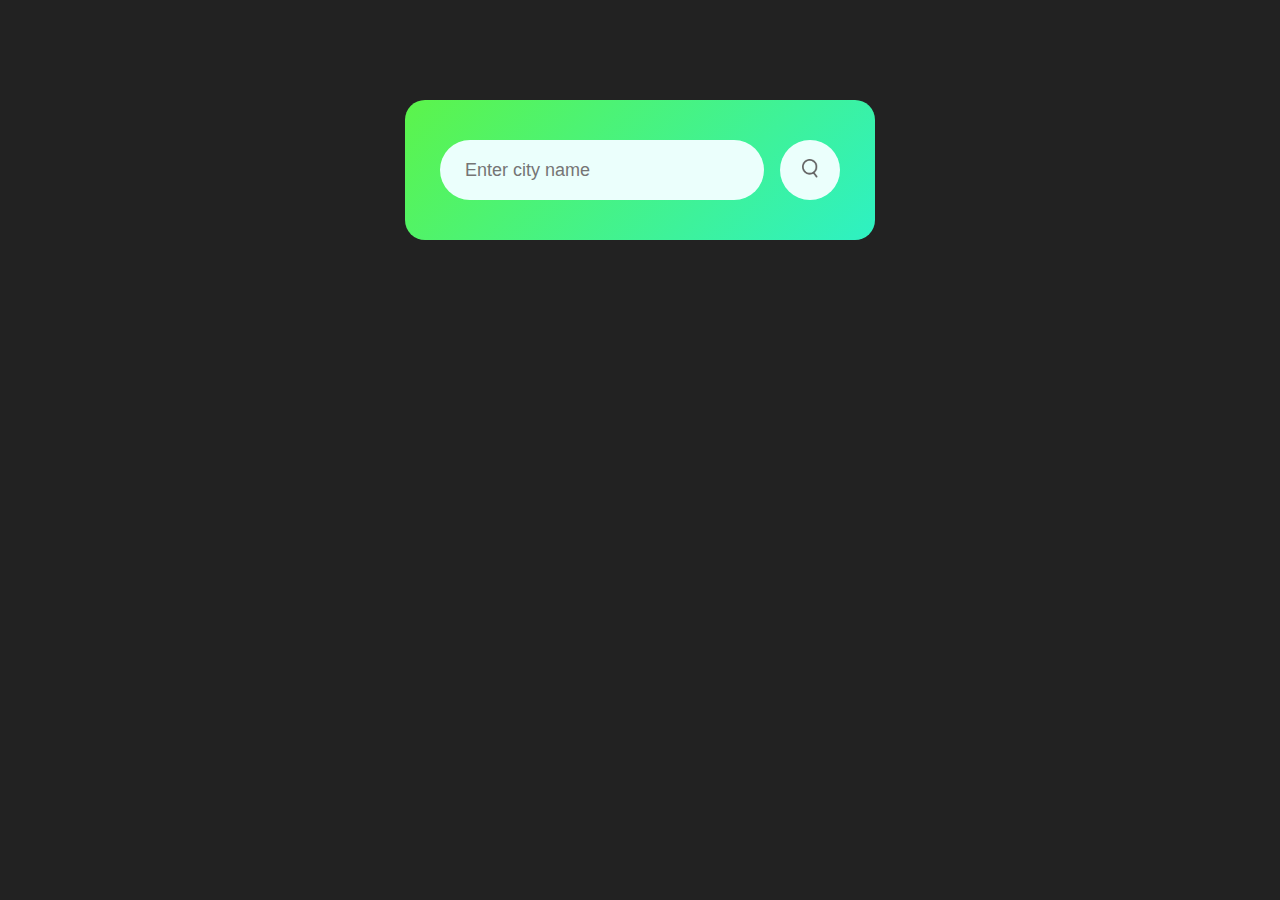
<file: 1_Weather_App/index.html>
<!DOCTYPE html>
<html lang="en">
<head>
    <meta charset="UTF-8">
    <meta name="viewport" content="width=device-width, initial-scale=1.0">
    <title>Weather App</title>
    <link rel="stylesheet" href="style.css">
</head>
<body>
    
    <div class="card">
        <div class="search">
            <input type="text" placeholder="Enter city name" spellcheck="false">
            <button><img src="pics/search.png" alt=""></button>
        </div>
        <div class="error">
            <p>Invalid City name.</p>
        </div>
        <div class="weather">
            <img src="pics/rain.png" alt="" class="weather-icon">
            <h1 class="temp">22°C</h1>
            <h2 class="city">Agra</h2>
            <div class="details">
                <div class="col">
                    <img src="pics/humidity.png" alt="">
                    <div>
                        <p class="humidity">50%</p>
                        <p>Humidity</p>
                    </div>
                </div>
                <div class="col">
                    <img src="pics/wind.png" alt="">
                    <div>
                        <p class="wind">15 Km/h</p>
                        <p>Wind Speed</p>
                    </div>
                </div>
            </div>
        </div>
    </div>
    <script src="index.js"></script>
</body>
</html>
</file>
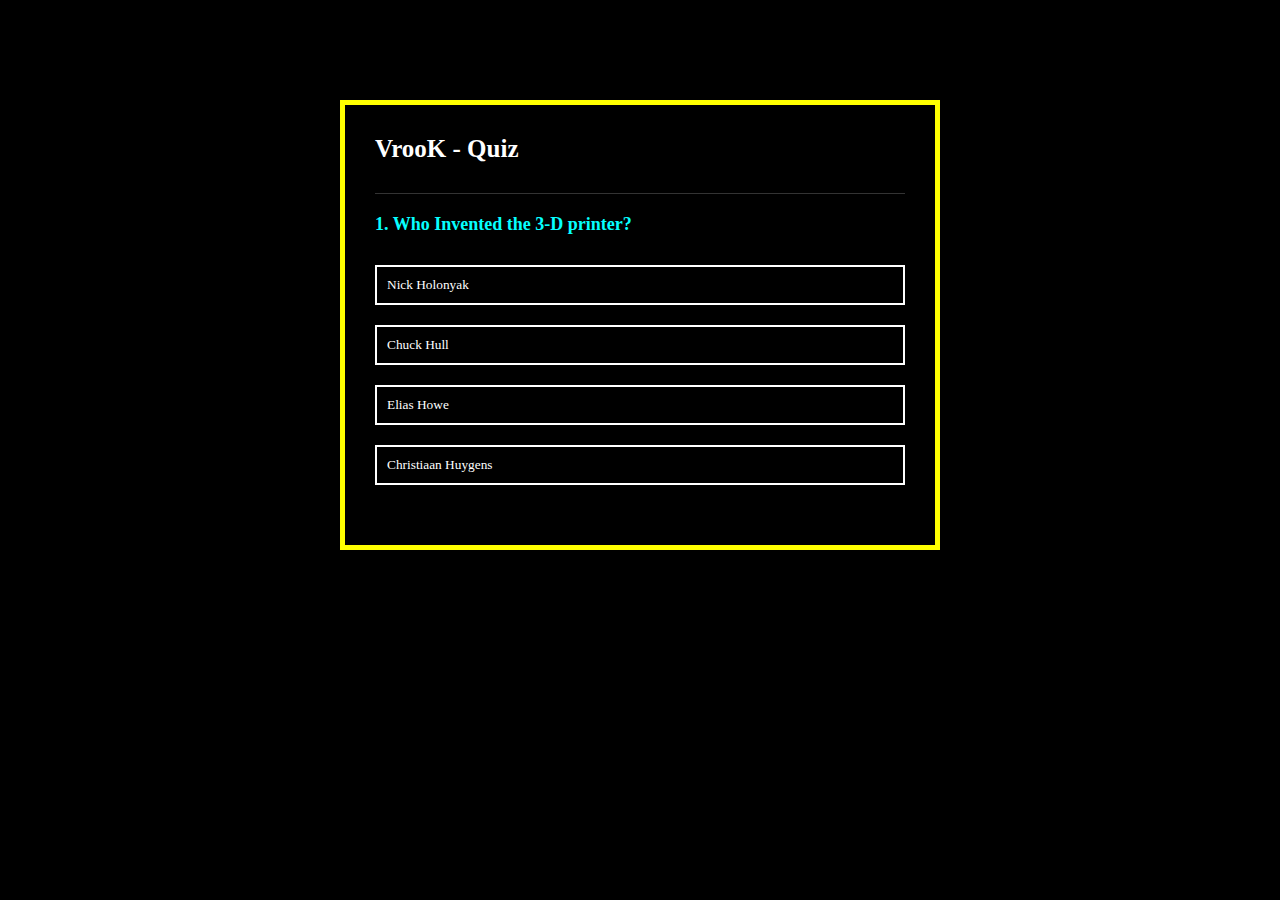
<file: 2_Quiz_App/index.html>
<!DOCTYPE html>
<html lang="en">
<head>
    <meta charset="UTF-8">
    <meta name="viewport" content="width=device-width, initial-scale=1.0">
    <link rel="stylesheet" href="style.css">
    <title>Quiz App</title>
</head>
<body>
    <div class="app">
        <h1>VrooK - Quiz</h1>
        <div class="quiz">
            <h2 id="question">This is the Question</h2>
            <div id="answer-buttons">
                <button class="btn">Option 1</button>
                <button class="btn">Option 2</button>
                <button class="btn">Option 3</button>
                <button class="btn">Option 4</button>
            </div>
            <button id="next-btn">Next</button>
        </div>
    </div>
    <script src="index.js"></script>
</body>
</html>
</file>
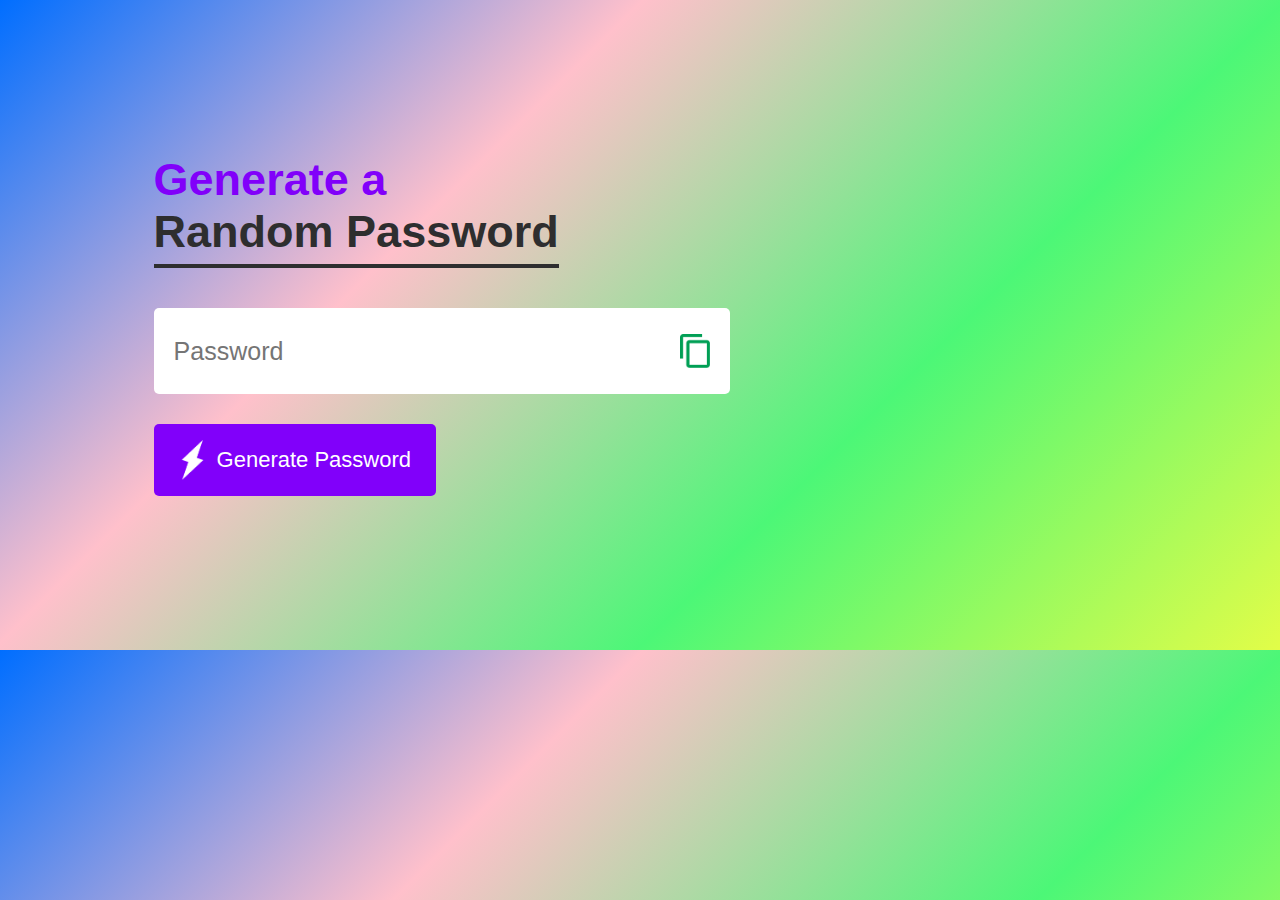
<file: 3_Random_Password_Generator/index.html>
<!DOCTYPE html>
<html lang="en">
<head>
    <meta charset="UTF-8">
    <meta name="viewport" content="width=device-width, initial-scale=1.0">
    <link rel="stylesheet" href="style.css">
    <title>Random Password Generator</title>
</head>
<body>
    <div class="container">
        <h1>Generate a <br><span>Random Password</span></h1>
        <div class="display">
            <input type="text" id="password" placeholder="Password">
            <img class="copy" src="Pics/copy.png" alt="">
        </div>
        <button class="btn"><img src="Pics/generate.png" alt="">Generate Password</button>
    </div>
    <script src="index.js"></script>
</body>
</html>
</file>
<file: 1_Weather_App/style.css>
*{
    margin: 0;
    padding: 0;
    font-family:'Gill Sans', 'Gill Sans MT', Calibri, 'Trebuchet MS', sans-serif;
    box-sizing: border-box;
}

body{
    background: #222;
}

.card{
    width: 90%;
    max-width: 470px;
    color: #fff;
    background: linear-gradient(135deg, #5cf44b, #2ef1c3);
    margin: 100px auto 0;
    border-radius: 20px;
    padding: 40px 35px;
    text-align: center;
}

.search{
    width: 100%;
    display: flex;
    align-items: center;
    justify-content: space-between;

}

.search input{
    border: 0;
    outline: 0;
    color: #555;
    background: #ebfffc;
    padding: 10px 25px;
    height: 60px;
    border-radius: 30px;
    flex: 1;
    margin-right: 16px;
    font-size: 18px;
}

.search button{
    border: 0;
    outline: 0;
    background: #ebfffc;
    border-radius: 50%;
    height: 60px;
    width: 60px;
    cursor: pointer;
}

.search button img{
    width: 16px;
}

.weather-icon{
    width: 170px;
    margin-top: 30px;
}

.weather h1{
    font-size: 80px;
    font-weight: 500;
}

.weather h1{
    font-size: 45px;
    font-weight: 400;
    margin-top: -10px;
}

.details{
    display: flex;
    align-items: center;
    justify-content: space-between;
    padding: 0 20px;
    margin-top: 50px;

}

.col {
    display: flex;
    align-items: center;
    text-align: left;
}

.col img{
    width: 40px;
    margin-right: 10px;
}

.humidity, .wind{
    font-size: 28px;
    margin-top: -6px;
}

.weather{
    display: none;
}

.error{
    text-align: center;
    margin-left: 10px;
    font-size: 20px;
    margin-top: 30px;
    display: none;
    color: rgb(89, 89, 89);
    font-weight:bold;
}
</file>
<file: 2_Quiz_App/style.css>
*{
    margin: 0;
    padding: 0;
    font-family:Cambria, Cochin, Georgia, Times, 'Times New Roman', serif ;
    box-sizing: border-box;
}

body{
    background: #000000;
}

.app{
    border: 5px solid yellow;
    background: #000000;
    width: 90%;
    max-width: 600px;
    margin: 100px auto 0; /* 100px top, auto left*/
    padding: 30px;
    /* border-radius: 10px;   */
}

.app h1{
    font-size: 25px;
    color: #ffffff;
    font-weight: 600;
    border-bottom: 1px solid #333;
    padding-bottom: 30px;
}

.quiz{
    padding: 20px 0;
}

.quiz h2{
    font-size: 18px;
    color: #06ffff;
    font-weight: 600;
    margin-bottom: 20px;
}

.btn{
    background: #000000;
    color: #ffffff;
    font-weight: 500;
    width: 100%;
    border: 2px solid #ffffff;
    padding: 10px;
    margin: 10px 0;
    text-align: left;
    cursor: pointer;
    /* border-radius: 5px; */
    transition: all 0.3s; /* 0.3 sec me hover property apply hogi*/
}

.btn:hover:not([disabled]){
    background: #222;
    color: #fff;
}
.btn:disabled{
    cursor: no-drop;
}

#next-btn{
    background: #012a6c;
    color: #fff;
    font-weight: 500;
    width: 150px;
    border: 0;
    padding: 10px;
    margin: 20px auto 0;
    cursor: pointer;
    display: none;
}

.correct{
    /* background: #9aeabc; */
    border: 2px solid #26ff00;
}

.incorrect{
    border: 2px solid #ff0d0d;
}
</file>
<file: 3_Random_Password_Generator/style.css>
*{
    margin: 0px;
    padding: 0px;
    box-sizing: border-box;
    font-family:'Gill Sans', 'Gill Sans MT', Calibri, 'Trebuchet MS', sans-serif ;
}

body{
    background: linear-gradient(135deg, rgb(0, 110, 255), pink, rgb(76, 247, 119), rgb(226, 253, 72));
    color: rgb(129, 0, 250);
}

.container{
    margin: 12%;
    width: 90%;
    max-width: 700;
}

.display{
    width: 50%;
    margin-top: 50px;
    margin-bottom: 30px;
    background: #fff;
    color: #333;
    display: flex;
    align-items: center;
    justify-content: space-between;
    padding: 26px 20px;
    border-radius: 5px;
}

.container h1{
    font-weight: 800;
    font-size: 45px;
}

.container h1 span{
    color: rgb(46, 46, 47);
    border-bottom: 4px solid rgb(46, 46, 47);
    padding-bottom: 7px;
}

.display img{
    width: 30px;
    cursor: pointer;
}

.display input{
    border: 0;
    outline: 0;
    font-size: 25px;
}

.container button img{
    width: 28px;
    margin-right:10px ;
}

.container button {
    border: 0;
    outline: 0;
    background:  rgb(129, 0, 250);
    color: rgb(255, 255, 255);
    font-size: 22px;
    font-weight: 300;
    display: flex;
    align-items: center;
    justify-content: center;
    padding: 16px 25px;
    border-radius: 5px;
    cursor: pointer;

}

.display input{
    color: rgb(129, 0, 250);
}
</file>
